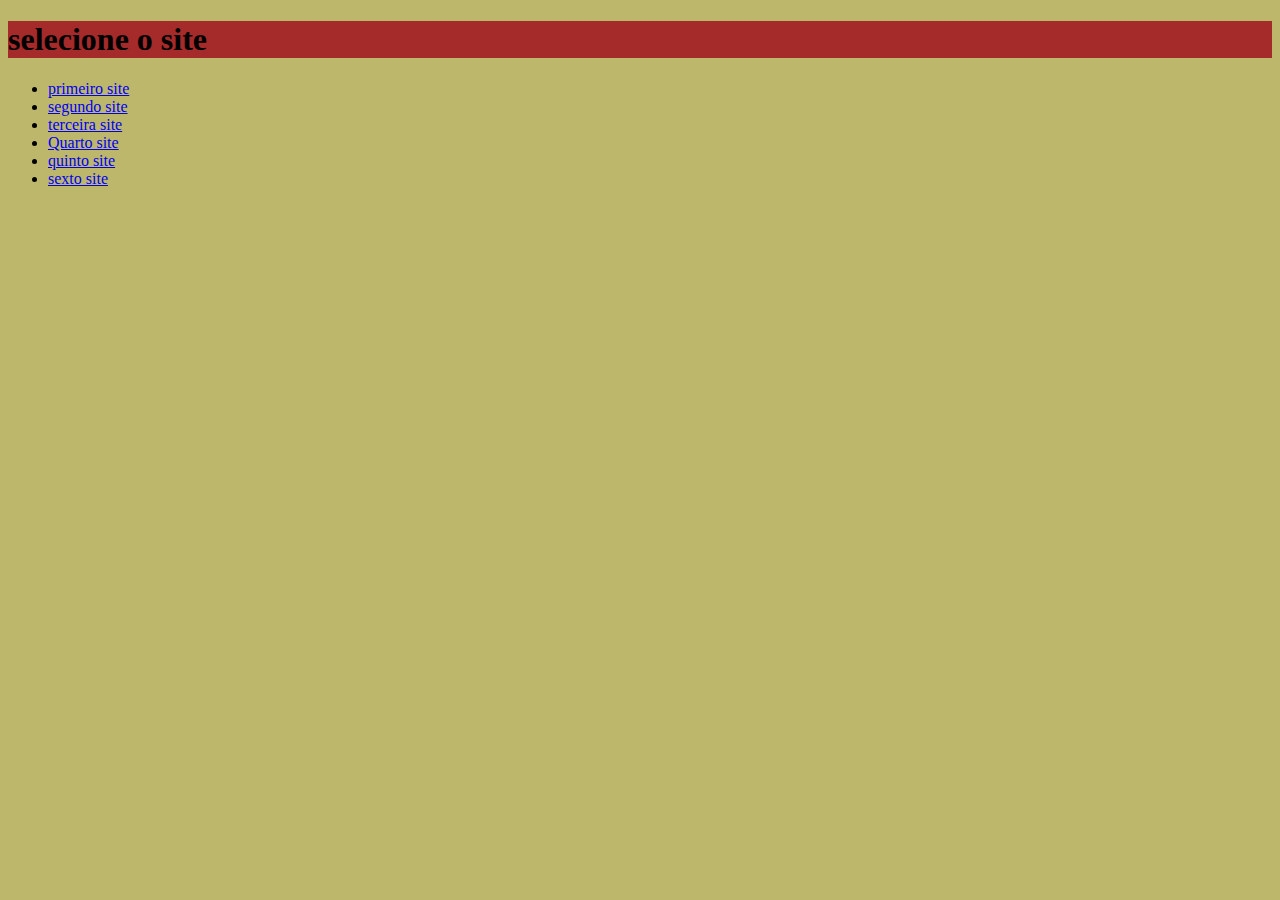
<file: index.html>
<!DOCTYPE html>
<html lang="ptbr">
<head>
    <meta charset="UTF-8">
    <meta http-equiv="X-UA-Compatible" content="IE=edge">
    <meta name="viewport" content="width=device-width, initial-scale=1.0">
    <title>atividades em html</title>
    <link rel="stylesheet" type="text/css" href="estilo.css">
</head>
<body>
    <h1> selecione o site </h1>
    <ul>
        <li><a href="gangster1 (1).html">primeiro site</a></li>
        <li><a href="Pagina/index.html">segundo site</a></li>
        <li><a href="ufc.html">terceira site</a></li>
        <li><a href="css_interno/index.html">Quarto site</a></li>
        <li><a href="formulario .html">quinto site</a></li>
        <li><a href="leste europeu .html">sexto site </a> </li>
    </ul>
    
</body>
</html>
</file>
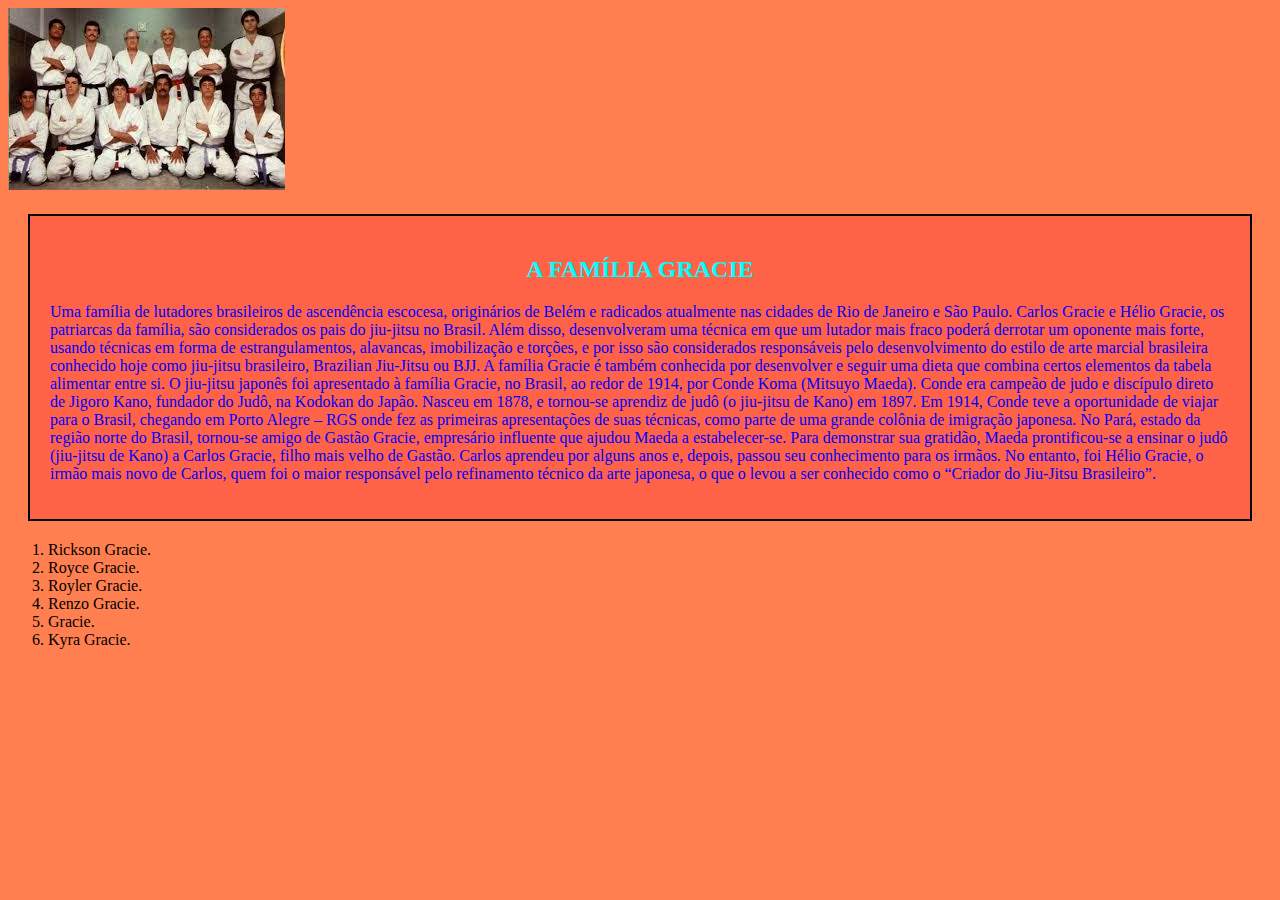
<file: css_interno/index.html>
<!DOCTYPE html>
<html lang="ptbr">
<head>
    <meta charset="UTF-8">
    <meta http-equiv="X-UA-Compatible" content="IE=edge">
    <meta name="viewport" content="width=device-width, initial-scale=1.0">
    <title>familia gracie</title>
    <link rel="stylesheet" type="text/css" href="estilo.css"  

</head>
<img src="download.jpeg">
</head>
<body>


    </head>
    <body>
         
          
    
    <div class="luta">
    <h2>A FAMÍLIA GRACIE</h2>
    <p>Uma família de lutadores brasileiros de ascendência escocesa, originários de Belém e radicados atualmente nas cidades de Rio de Janeiro e São Paulo.

        Carlos Gracie e Hélio Gracie, os patriarcas da família, são considerados os pais do jiu-jitsu no Brasil. Além disso, desenvolveram uma técnica em que um lutador mais fraco poderá derrotar um oponente mais forte, usando técnicas em forma de estrangulamentos, alavancas, imobilização e torções, e por isso são considerados responsáveis pelo desenvolvimento do estilo de arte marcial brasileira conhecido hoje como jiu-jitsu brasileiro, Brazilian Jiu-Jitsu ou BJJ.
        A família Gracie é também conhecida por desenvolver e seguir uma dieta que combina certos elementos da tabela alimentar entre si.

O jiu-jitsu japonês foi apresentado à família Gracie, no Brasil, ao redor de 1914, por Conde Koma (Mitsuyo Maeda). Conde era campeão de judo e discípulo direto de Jigoro Kano, fundador do Judô, na Kodokan do Japão. Nasceu em 1878, e tornou-se aprendiz de judô (o jiu-jitsu de Kano) em 1897.

Em 1914, Conde teve a oportunidade de viajar para o Brasil, chegando em Porto Alegre – RGS onde fez as primeiras apresentações de suas técnicas, como parte de uma grande colônia de imigração japonesa. No Pará, estado da região norte do Brasil, tornou-se amigo de Gastão Gracie, empresário influente que ajudou Maeda a estabelecer-se.

Para demonstrar sua gratidão, Maeda prontificou-se a ensinar o judô (jiu-jitsu de Kano) a Carlos Gracie, filho mais velho de Gastão. Carlos aprendeu por alguns anos e, depois, passou seu conhecimento para os irmãos. No entanto, foi Hélio Gracie, o irmão mais novo de Carlos, quem foi o maior responsável pelo refinamento técnico da arte japonesa, o que o levou a ser conhecido como o “Criador do Jiu-Jitsu Brasileiro”.
    </p>
    </div> 
    
    
     
    
    
    <ol type="1">
     
        <li> Rickson Gracie.</li>
           <li>Royce Gracie.</li> 
           <li> Royler Gracie.</li> 
            <li>Renzo Gracie.</li>
           <li>Gracie.</li>
           <li> Kyra Gracie.</li>
         

    </ol>
 
</head>
<body>







<body>

     
</body>
</html>
</file>
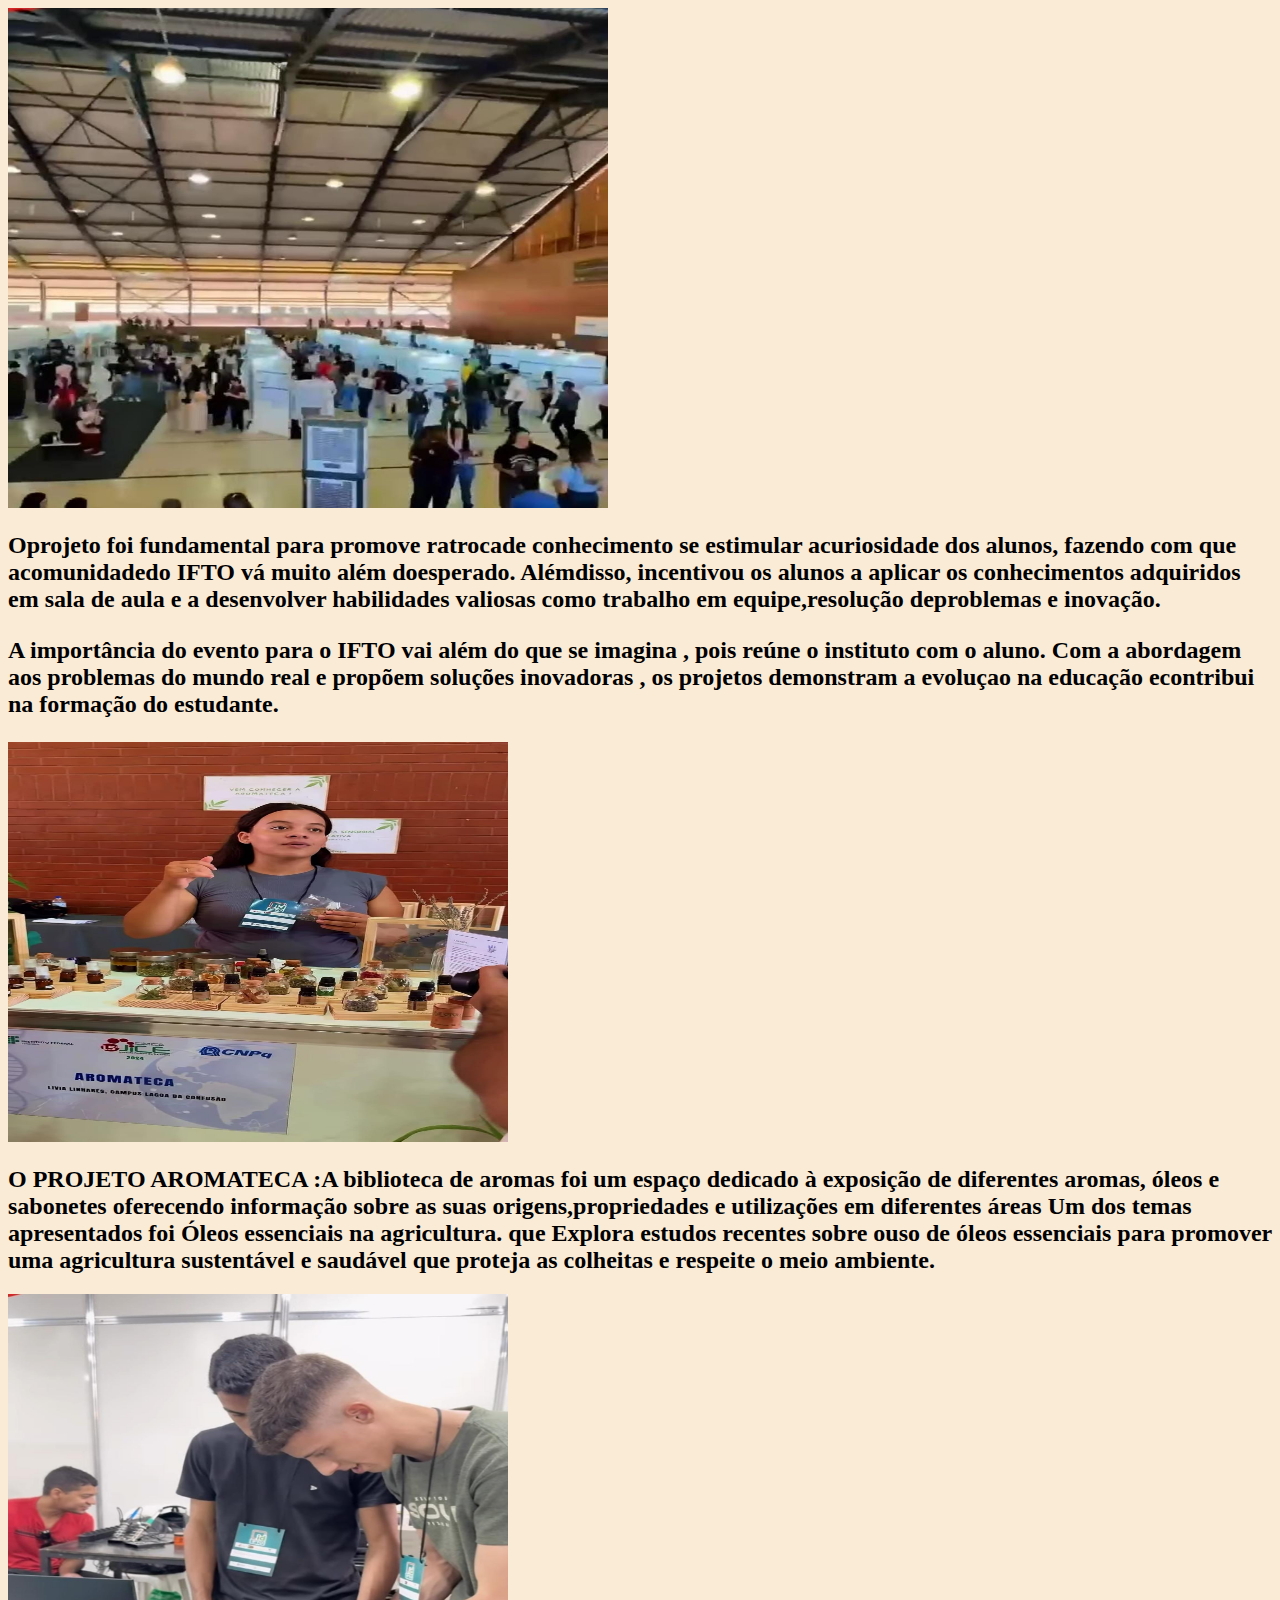
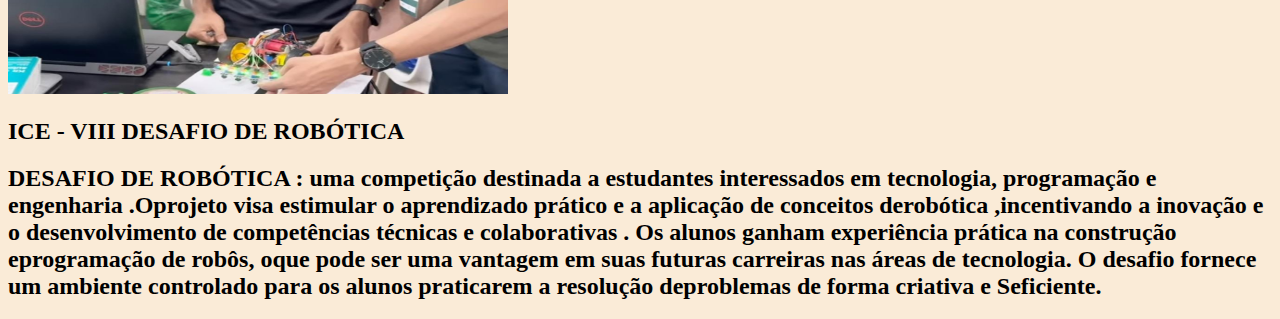
<file: Pagina/index.html>
<!DOCTYPE html>
<html lang="en">
<head>
    <meta charset="UTF-8">
    <meta http-equiv="X-UA-Compatible" content="IE=edge">
    <meta name="viewport" content="width=device-width, initial-scale=1.0">
    <title>identidade ifto 2024</title>
</head> 
<body style="background-color: antiquewhite;">
    
    
    <img width="600" height="500" src="imagem/ inicio.jpg">
    <h2 style="color: black;">Oprojeto foi fundamental para promove ratrocade conhecimento se estimular acuriosidade dos alunos,
        fazendo com que acomunidadedo IFTO vá muito além doesperado. Alémdisso, 
        incentivou os alunos a aplicar os conhecimentos adquiridos em sala de aula e a desenvolver habilidades valiosas como trabalho em 
        equipe,resolução deproblemas e inovação.
    <p>A importância do evento para o IFTO vai além do que se imagina , 
        pois reúne o instituto com o aluno. Com a abordagem aos problemas do mundo real e propõem soluções inovadoras , 
        os projetos demonstram a evoluçao na educação econtribui na formação do estudante.</p></h2>
<img width="500" height="400" src="imagem/WhatsApp Image 2024-10-23 at 08.41.34.jpeg">

    <h2 style="color: black;" > O PROJETO AROMATECA :A biblioteca de aromas foi um espaço dedicado à exposição de diferentes aromas,
         óleos e sabonetes oferecendo informação sobre as suas origens,propriedades e utilizações em diferentes áreas Um dos temas apresentados foi Óleos essenciais na agricultura.
        que Explora estudos recentes sobre ouso de óleos essenciais para promover uma agricultura sustentável e saudável que proteja as colheitas e respeite o meio ambiente. </h2>
<IMG width="500"  height="400"  src="imagem/WhatsApp Image 2024-10-23 at 08.38.42.jpeg" >

<H2>ICE - VIII DESAFIO DE ROBÓTICA </H2>

<H2>DESAFIO DE ROBÓTICA : uma competição destinada a estudantes interessados em tecnologia, 
    programação e engenharia .Oprojeto visa estimular o aprendizado prático e a aplicação de conceitos derobótica ,incentivando a inovação e o desenvolvimento de competências técnicas e colaborativas . 
    Os alunos ganham experiência prática na construção eprogramação de robôs, oque pode ser uma vantagem em suas  futuras carreiras nas áreas de tecnologia.
    O desafio fornece um ambiente controlado para os alunos praticarem a resolução deproblemas de forma criativa e Seficiente.</H2>





</body>
</html>
</file>
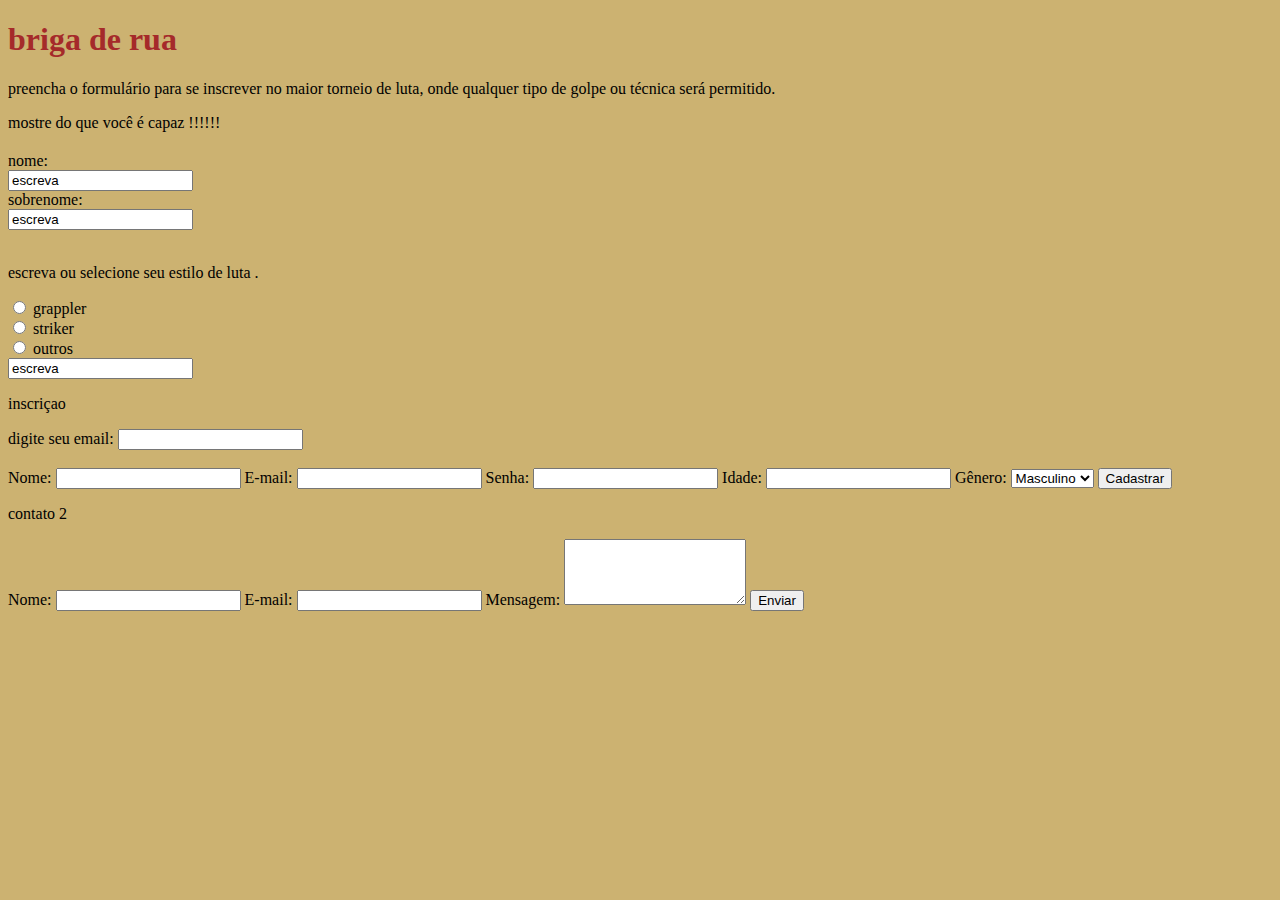
<file: formulario .html>
<!DOCTYPE html>
<html lang="ptbr">
<head>
    <meta charset="UTF-8">
    <meta http-equiv="X-UA-Compatible" content="IE=edge">
    <meta name="viewport" content="width=device-width, initial-scale=1.0">
    <title>Formulári para briga de rua</title>
    <link rel="stylesheet" type="text/css" href="formulario.css">
    
</head>
<h1>briga de rua </h1>
<body>
    <p>preencha o formulário para se inscrever no maior torneio de luta,
         onde qualquer tipo de golpe ou técnica será permitido.<p>
         mostre do que você é capaz !!!!!!</p>
    <h2></h2>

<form action="/action_page.php">
  <label for="fname">nome:</label><br>
  <input type="text" id="fname" name="fname" value="escreva"><br>
  <label for="lname">sobrenome:</label><br>
  <input type="text" id="lname" name="lname" value="escreva"><br><br>
  <p>escreva ou selecione seu estilo de luta . </p>

  <input type="radio" id="html" name="fav_language" value="html">
  <label for="html">grappler</label><br>
  <input type="radio" id="css" name="fav_language" value="">
  <label for="css">striker</label><br>
  <input type="radio" id="javascript" name="fav_language" value="JavaScript">
  <label for="javascript">outros</label>

  <label for="fname"></label><br>
  <input type="text" id="fname" name="fname" value="escreva"><br>
<p>inscriçao </p>
  <form action="/action_page.php">
    <label for="email">digite seu email:</label>
    <input type="email" id="email" name="email" required><br><br>
      

    <form action="/register" method="POST">
      <label for="name">Nome:</label>
      <input type="text" id="name" name="name" required>
  
      <label for="email">E-mail:</label>
      <input type="email" id="email" name="email" required>
  
      <label for="password">Senha:</label>
      <input type="password" id="password" name="password" required>
  
      <label for="age">Idade:</label>
      <input type="number" id="age" name="age">
  
      <label for="gender">Gênero:</label>
      <select id="gender" name="gender">
          <option value="male">Masculino</option>
          <option value="female">Feminino</option>
          <option value="other">Outro</option>
      </select>
  
      <button type="submit">Cadastrar</button>
  </form>

  <p> contato 2 </p>

  <form action="/contato" method="POST">
    <label for="name">Nome:</label>
    <input type="text" id="name" name="name" required>

    <label for="email">E-mail:</label>
    <input type="email" id="email" name="email" required>

    <label for="message">Mensagem:</label>
    <textarea id="message" name="message" rows="4" required></textarea>

    <button type="submit">Enviar</button>
</form>
     

  




</form> 

<p> </p>
    
    
</body>
</html>
</file>
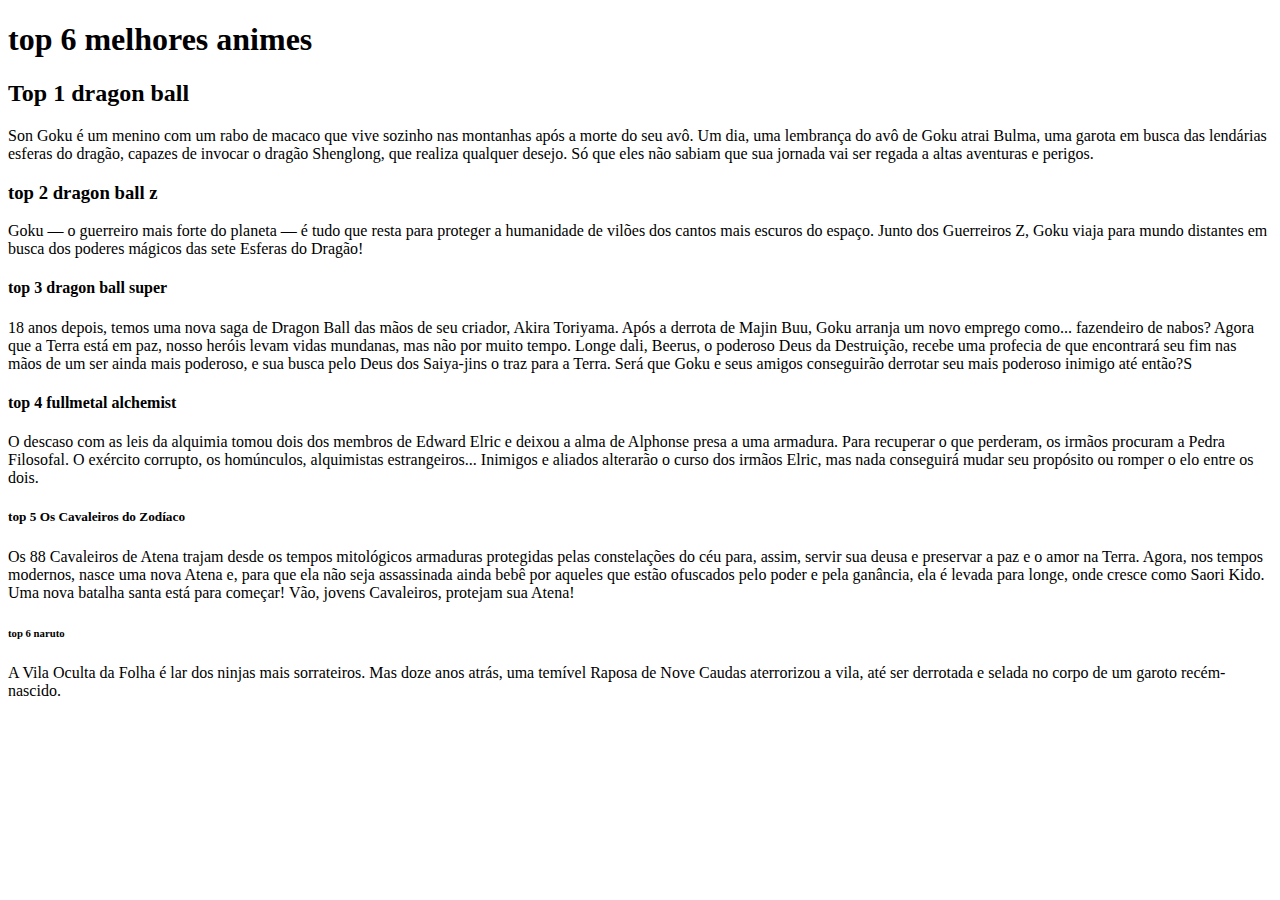
<file: gangster1 (1).html>
<!DOCTYPE html>
<html lang="pt">
<head>
    <meta charset="UTF-8">
    <meta http-equiv="X-UA-Compatible" content="IE=edge">
    <meta name="viewport" content="width=device-width, initial-scale=1.0">
    <title>gangster de beverly hills</title>
</head>
<body>
   <h1> top 6 melhores animes   </h1>
   <h2>Top 1 dragon ball</h2> 
   <p>Son Goku é um menino com um rabo de macaco que vive sozinho nas montanhas após a morte do seu avô. Um dia, uma lembrança do avô de Goku atrai Bulma, uma garota em busca das lendárias esferas do dragão, capazes de invocar o dragão Shenglong, que realiza qualquer desejo. Só que eles não sabiam que sua jornada vai ser regada a altas aventuras e perigos.</p>
   <h3>top 2 dragon ball z</h3>
   <p>Goku — o guerreiro mais forte do planeta — é tudo que resta para proteger a humanidade de vilões dos cantos mais escuros do espaço. Junto dos Guerreiros Z, Goku viaja para mundo distantes em busca dos poderes mágicos das sete Esferas do Dragão!</p>
<h4>top 3 dragon ball super</h4>
<p>18 anos depois, temos uma nova saga de Dragon Ball das mãos de seu criador, Akira Toriyama. Após a derrota de Majin Buu, Goku arranja um novo emprego como... fazendeiro de nabos? Agora que a Terra está em paz, nosso heróis levam vidas mundanas, mas não por muito tempo.

    Longe dali, Beerus, o poderoso Deus da Destruição, recebe uma profecia de que encontrará seu fim nas mãos de um ser ainda mais poderoso, e sua busca pelo Deus dos Saiya-jins o traz para a Terra. Será que Goku e seus amigos conseguirão derrotar seu mais poderoso inimigo até então?S</p>
<h4> top 4 fullmetal alchemist</h4>
<p>O descaso com as leis da alquimia tomou dois dos membros de Edward Elric e deixou a alma de Alphonse presa a uma armadura. Para recuperar o que perderam, os irmãos procuram a Pedra Filosofal. O exército corrupto, os homúnculos, alquimistas estrangeiros... Inimigos e aliados alterarão o curso dos irmãos Elric, mas nada conseguirá mudar seu propósito ou romper o elo entre os dois.</p>
<h5> top 5 Os Cavaleiros do Zodíaco </h5>
<p>Os 88 Cavaleiros de Atena trajam desde os tempos mitológicos armaduras protegidas pelas constelações do céu para, assim, servir sua deusa e preservar a paz e o amor na Terra. Agora, nos tempos modernos, nasce uma nova Atena e, para que ela não seja assassinada ainda bebê por aqueles que estão ofuscados pelo poder e pela ganância, ela é levada para longe, onde cresce como Saori Kido. Uma nova batalha santa está para começar! Vão, jovens Cavaleiros, protejam sua Atena!</p>
<h6>top 6 naruto</h6>
<p>A Vila Oculta da Folha é lar dos ninjas mais sorrateiros. Mas doze anos atrás, uma temível Raposa de Nove Caudas aterrorizou a vila, até ser derrotada e selada no corpo de um garoto recém-nascido.</p>


</p>
</body>
</html>
</file>
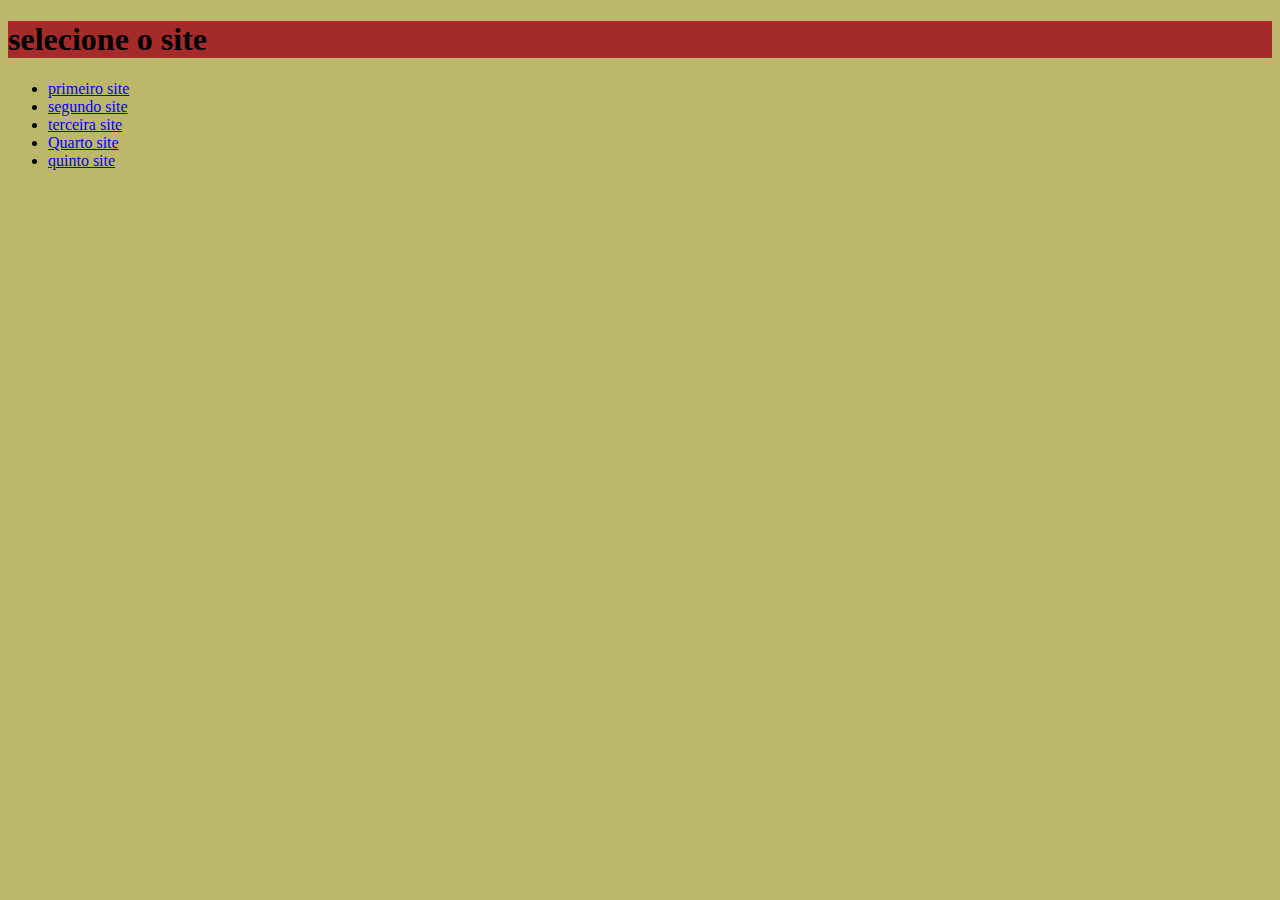
<file: index.html.html>
<!DOCTYPE html>
<html lang="ptbr">
<head>
    <meta charset="UTF-8">
    <meta http-equiv="X-UA-Compatible" content="IE=edge">
    <meta name="viewport" content="width=device-width, initial-scale=1.0">
    <title>atividades em html</title>
    <link rel="stylesheet" type="text/css" href="estilo.css">
</head>
<body>
    <h1> selecione o site </h1>
    <ul>
        <li><a href="gangster1 (1).html">primeiro site</a></li>
        <li><a href="Pagina/index.html">segundo site</a></li>
        <li><a href="ufc.html">terceira site</a></li>
        <li><a href="css_interno/index.html">Quarto site</a></li>
        <li><a href="formulario .html">quinto site</a></li>
    </ul>
    
</body>
</html>
</file>
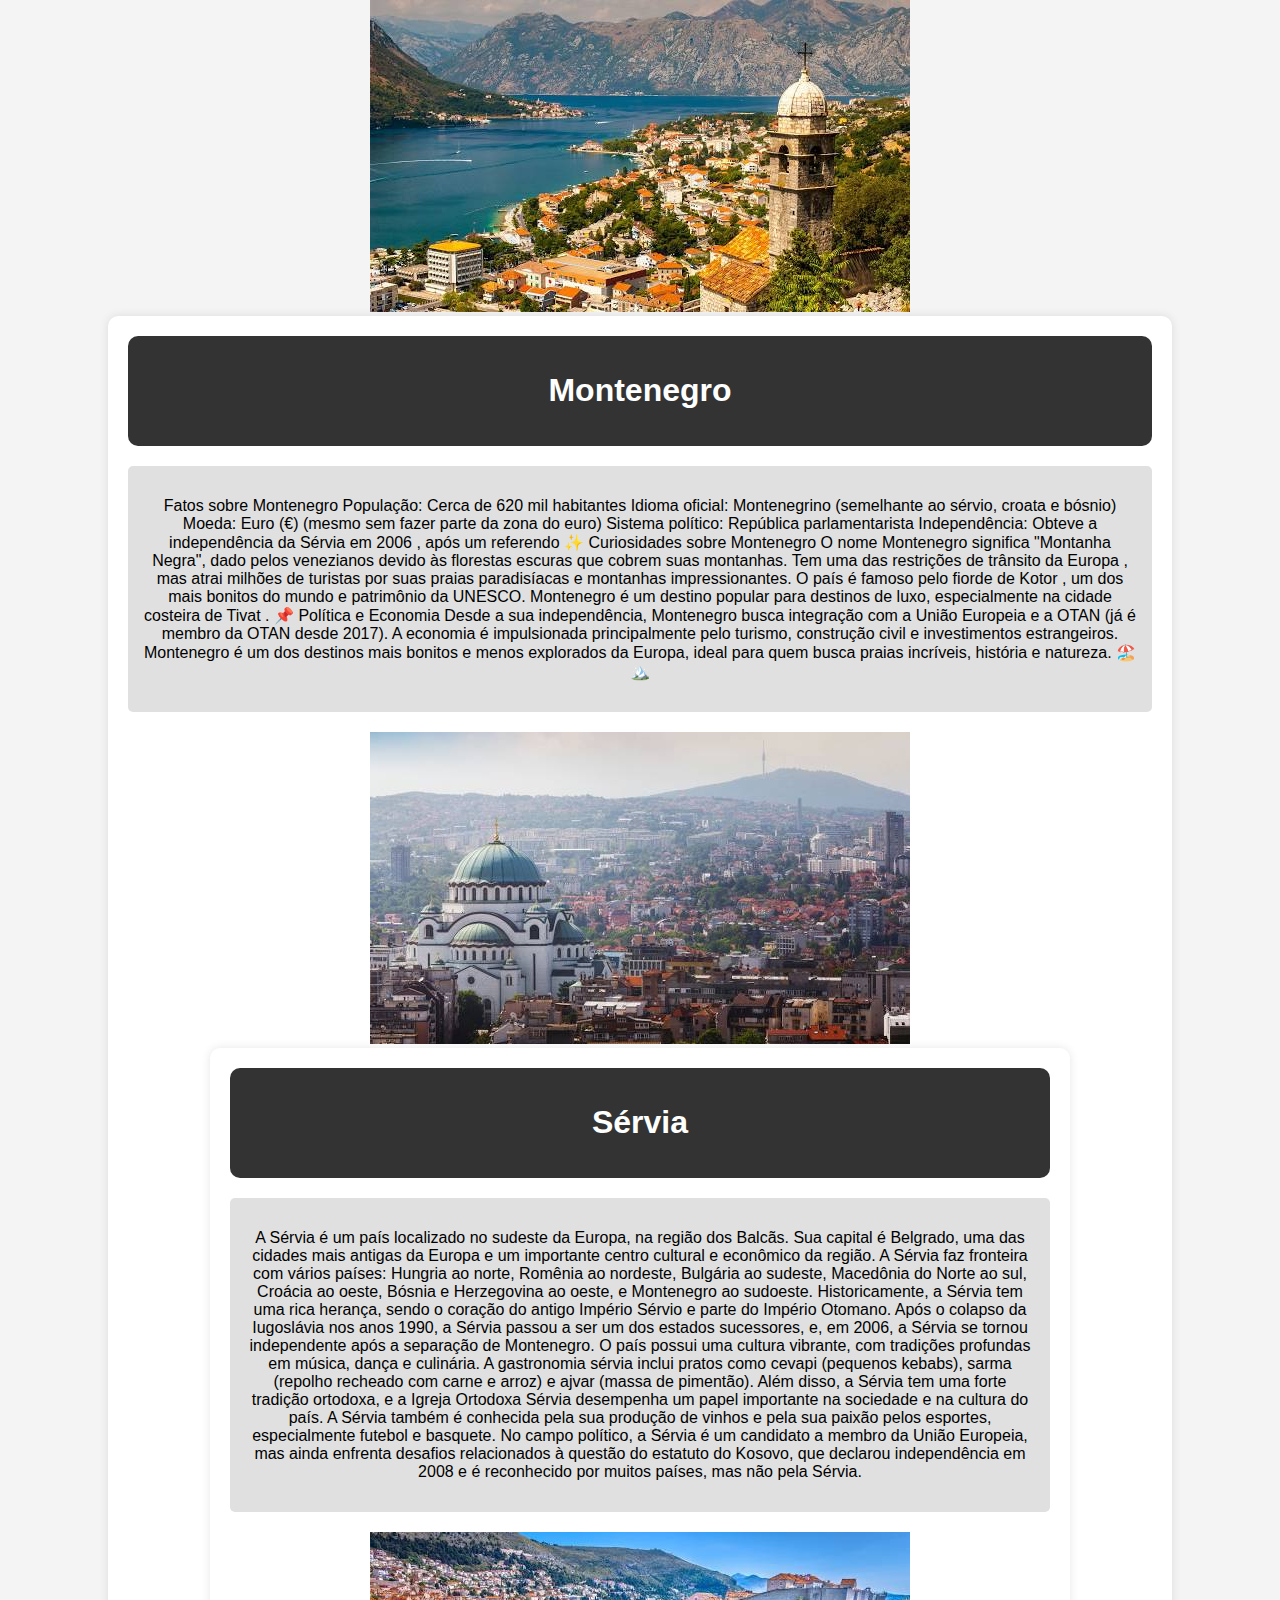
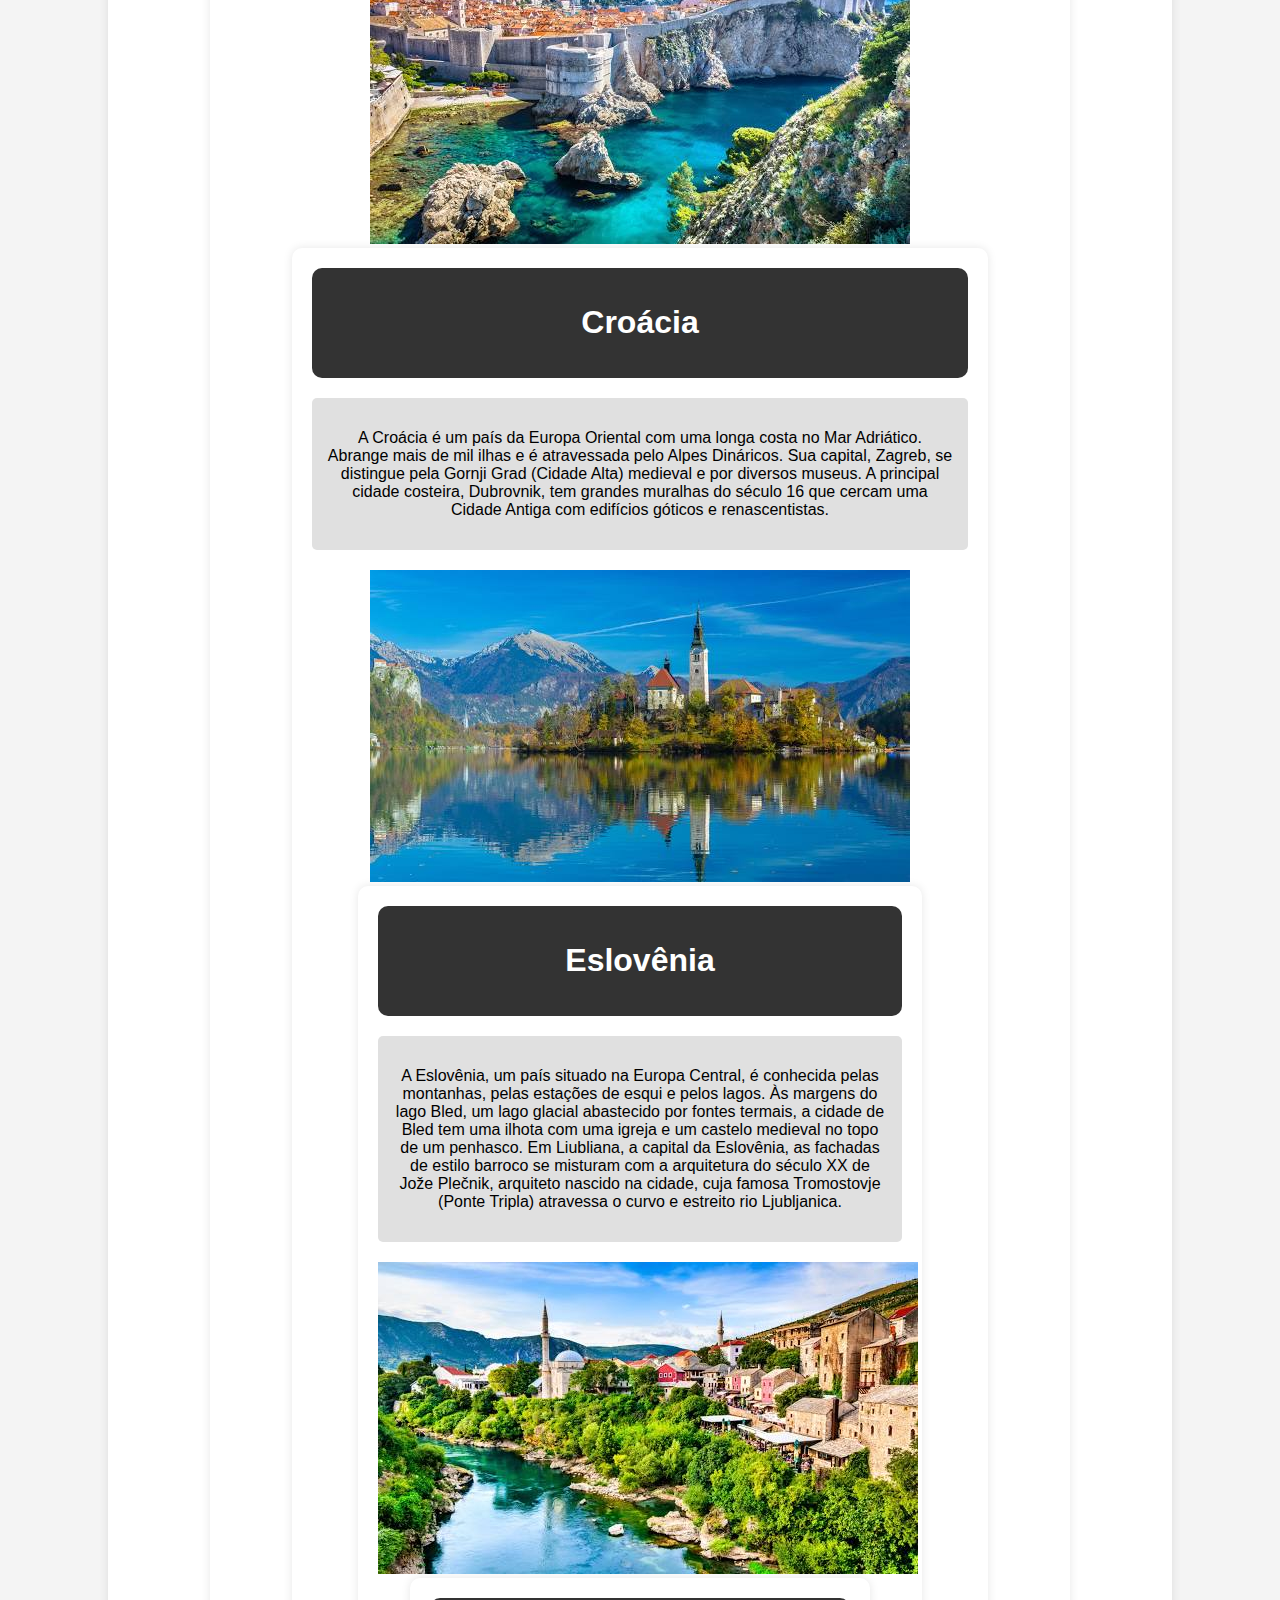
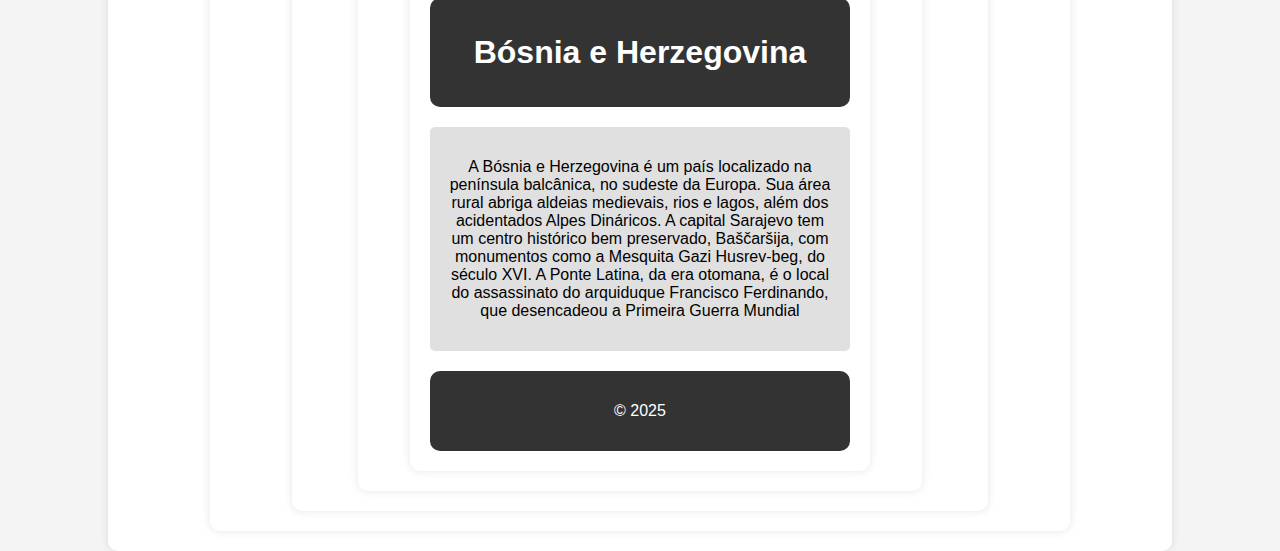
<file: leste europeu .html>
<!DOCTYPE html>
<html lang="en">
<head>
    <meta charset="UTF-8">
    <meta name="viewport" content="width=device-width, initial-scale=1.0">
    <title>alguns paise do leste europeu</title>
    <style>
          body {
            font-family: Arial, sans-serif;
            margin: 0;
            padding: 0;
            background-color: #f4f4f4;
            text-align: center;
        }
        .container {
            width: 80%;
            margin: auto;
            background: white;
            padding: 20px;
            border-radius: 10px;
            box-shadow: 0px 0px 10px rgba(0, 0, 0, 0.1);
        }
        .header, .footer {
            background-color: #333;
            color: white;
            padding: 15px;
            border-radius: 10px;
        }
        .content {
            margin: 20px 0;
            padding: 15px;
            background-color: #e0e0e0;
            border-radius: 5px;
        }
    </style>
</head>
<body>
    <img src="download.jpg" alt="">
    <div class="container">
        <div class="header">
            <h1>Montenegro </h1>
        </div>
        <div class="content">
            <p>  Fatos sobre Montenegro
                População: Cerca de 620 mil habitantes
                Idioma oficial: Montenegrino (semelhante ao sérvio, croata e bósnio)
                Moeda: Euro (€) (mesmo sem fazer parte da zona do euro)
                Sistema político: República parlamentarista
                Independência: Obteve a independência da Sérvia em 2006 , após um referendo
                ✨ Curiosidades sobre Montenegro
                O nome Montenegro significa "Montanha Negra", dado pelos venezianos devido às florestas escuras que cobrem suas montanhas.
                Tem uma das restrições de trânsito da Europa , mas atrai milhões de turistas por suas praias paradisíacas e montanhas impressionantes.
                O país é famoso pelo fiorde de Kotor , um dos mais bonitos do mundo e patrimônio da UNESCO.
                Montenegro é um destino popular para destinos de luxo, especialmente na cidade costeira de Tivat .
                📌 Política e Economia
                Desde a sua independência, Montenegro busca integração com a União Europeia e a OTAN (já é membro da OTAN desde 2017).
                A economia é impulsionada principalmente pelo turismo, construção civil e investimentos estrangeiros.
                Montenegro é um dos destinos mais bonitos e menos explorados da Europa, ideal para quem busca praias incríveis, história e natureza. 🏖️🏔️ </p>
        </div>
        <img src="2.jpg" alt="">

        <div class="container">
        <div class="header">
            <h1>Sérvia </h1>
        </div>
        <div class="content">
            <p>A Sérvia é um país localizado no sudeste da Europa, na região dos Balcãs. Sua capital é Belgrado, uma das cidades mais antigas da Europa e um importante centro cultural e econômico da região. A Sérvia faz fronteira com vários países: Hungria ao norte, Romênia ao nordeste, Bulgária ao sudeste, Macedônia do Norte ao sul, Croácia ao oeste, Bósnia e Herzegovina ao oeste, e Montenegro ao sudoeste.

                Historicamente, a Sérvia tem uma rica herança, sendo o coração do antigo Império Sérvio e parte do Império Otomano. Após o colapso da Iugoslávia nos anos 1990, a Sérvia passou a ser um dos estados sucessores, e, em 2006, a Sérvia se tornou independente após a separação de Montenegro.
                
                O país possui uma cultura vibrante, com tradições profundas em música, dança e culinária. A gastronomia sérvia inclui pratos como cevapi (pequenos kebabs), sarma (repolho recheado com carne e arroz) e ajvar (massa de pimentão). Além disso, a Sérvia tem uma forte tradição ortodoxa, e a Igreja Ortodoxa Sérvia desempenha um papel importante na sociedade e na cultura do país.
                
                A Sérvia também é conhecida pela sua produção de vinhos e pela sua paixão pelos esportes, especialmente futebol e basquete. No campo político, a Sérvia é um candidato a membro da União Europeia, mas ainda enfrenta desafios relacionados à questão do estatuto do Kosovo, que declarou independência em 2008 e é reconhecido por muitos países, mas não pela Sérvia.
                
                
                
                
                
                
                
                 </p>
        </div>

         <img src="3.jpg" alt="">
        <div class="container">
            <div class="header">
                <h1>Croácia </h1>
            </div>
        
           <div class="content">
                <p>A Croácia é um país da Europa Oriental com uma longa costa no Mar Adriático. Abrange mais de mil ilhas e é atravessada pelo Alpes Dináricos. Sua capital, Zagreb, se distingue pela Gornji Grad (Cidade Alta) medieval e por diversos museus. A principal cidade costeira, Dubrovnik, tem grandes muralhas do século 16 que cercam uma Cidade Antiga com edifícios góticos e renascentistas.</p>
        </div>
        <img src="4.jpg" alt="">
        <div class="container">
            <div class="header">
                <h1> Eslovênia </h1>
            </div>
            <div class="content">
                <p>A Eslovênia, um país situado na Europa Central, é conhecida pelas montanhas, pelas estações de esqui e pelos lagos. Às margens do lago Bled, um lago glacial abastecido por fontes termais, a cidade de Bled tem uma ilhota com uma igreja e um castelo medieval no topo de um penhasco. Em Liubliana, a capital da Eslovênia, as fachadas de estilo barroco se misturam com a arquitetura do século XX de Jože Plečnik, arquiteto nascido na cidade, cuja famosa Tromostovje (Ponte Tripla) atravessa o curvo e estreito rio Ljubljanica.</p>
            </div>
            <img src="5.jpg" alt="">
            <div class="container">
                <div class="header">
                    <h1> Bósnia e Herzegovina 
                         
                        </h1>

                </div>
                <div class="content">
                    <p>A Bósnia e Herzegovina é um país localizado na península balcânica, no sudeste da Europa. Sua área rural abriga aldeias medievais, rios e lagos, além dos acidentados Alpes Dináricos. A capital Sarajevo tem um centro histórico bem preservado, Baščaršija, com monumentos como a Mesquita Gazi Husrev-beg, do século XVI. A Ponte Latina, da era otomana, é o local do assassinato do arquiduque Francisco Ferdinando, que desencadeou a Primeira Guerra Mundial</p>
                </div>
                
        <div class="footer">
            <p>&copy;  2025</p>
        </div>
    </div>
    </div>
</body>
</html>
</file>
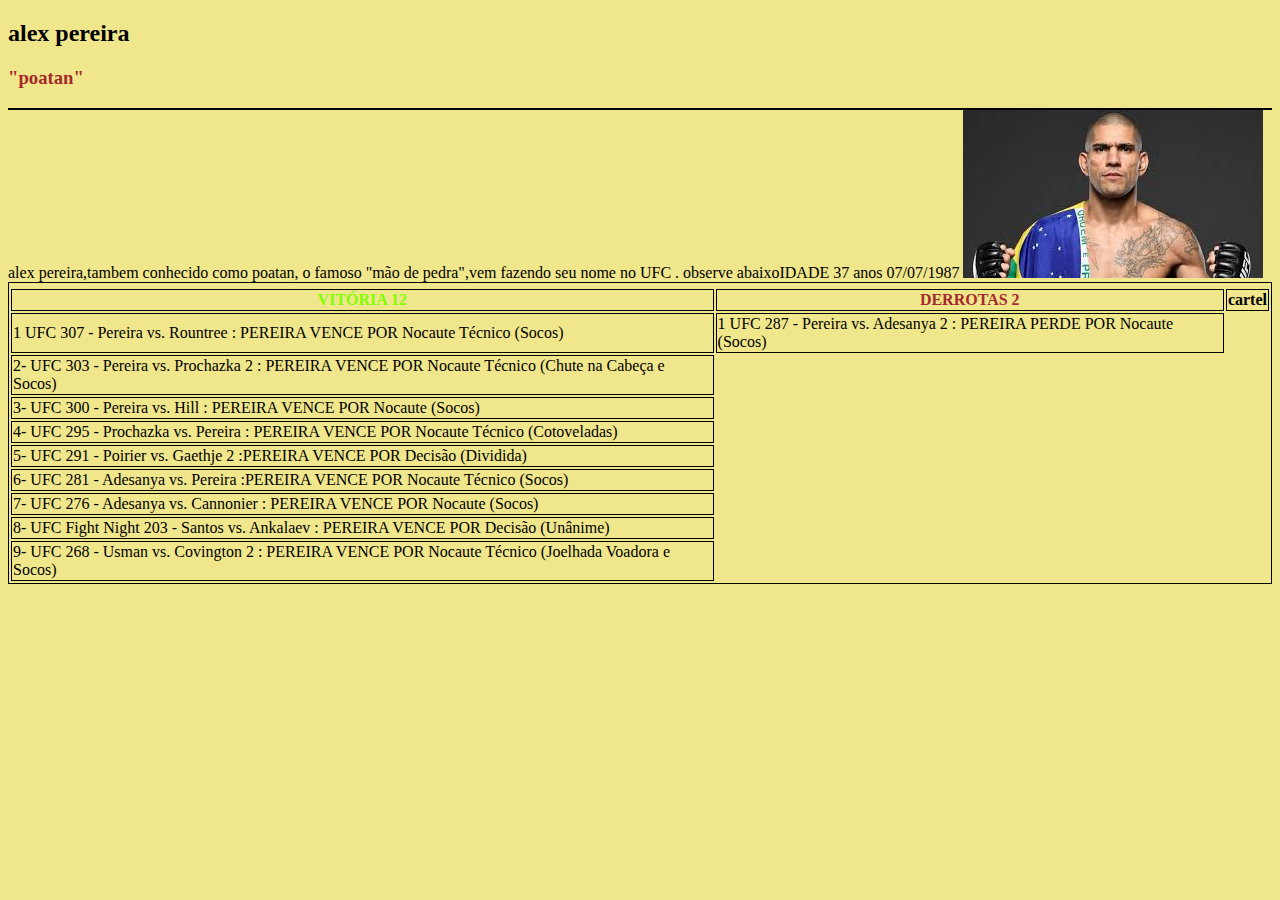
<file: ufc.html>
<!DOCTYPE html>
 <html lang="ptbr">
 <head>
    <meta charset="UTF-8">
    <meta http-equiv="X-UA-Compatible" content="IE=edge">
    <meta name="viewport" content="width=device-width, initial-scale=1.0">
    <title>os melhores do ufc 2024</title>
    <style>
        table, th, td {
            border:1px solid black;
          }
   
        body{
            background-color: khaki ;
        }
   </style> 
 <body>
    
</th>
    <h2>alex pereira</h2>
    <h3 style="color: brown;"> "poatan"</h3>
    
    <table style="width:100%">
    <table>
<tr>
 <tr>  alex pereira,tambem conhecido como poatan, o famoso "mão de pedra",vem  fazendo seu nome no UFC . observe abaixoIDADE 37 anos 07/07/1987  </tr>
    <th style="color: chartreuse;"> VITÓRIA 12   </th>
    <th style="color: brown;"> DERROTAS 2   </th>
    <th> cartel </th>

 <tr>
 <td>1 UFC 307 - Pereira vs. Rountree : PEREIRA VENCE POR Nocaute Técnico (Socos) </td>
 <TD>1 UFC 287 - Pereira vs. Adesanya 2 : PEREIRA PERDE POR Nocaute (Socos) </TD>
 </tr>
 <tr>
   <td>2- UFC 303 - Pereira vs. Prochazka 2 : PEREIRA VENCE POR Nocaute Técnico (Chute na Cabeça e Socos) </td>
   
</tr>
<tr>
    <TD>3- UFC 300 - Pereira vs. Hill : PEREIRA VENCE POR Nocaute (Socos) </TD>
</tr>
    <Td>4- UFC 295 - Prochazka vs. Pereira : PEREIRA VENCE POR Nocaute Técnico (Cotoveladas)</Td>
<TR>
    <TD>5- UFC 291 - Poirier vs. Gaethje 2 :PEREIRA VENCE POR Decisão (Dividida) </TD>
</TR>
<TR>
    <TD>6- UFC 281 - Adesanya vs. Pereira :PEREIRA VENCE POR Nocaute Técnico (Socos) </TD>
</TR>
<TR>
    <TD>7- UFC 276 - Adesanya vs. Cannonier : PEREIRA VENCE POR Nocaute (Socos) </TD>
</TR>
<TR>
    <Td>8- UFC Fight Night 203 - Santos vs. Ankalaev : PEREIRA VENCE POR Decisão (Unânime)</Td>
</TR>
<TR>
    <TD>9- UFC 268 - Usman vs. Covington 2 : PEREIRA VENCE POR Nocaute Técnico (Joelhada Voadora e Socos) </TD>
</TR>
<img src="[data-uri]" alt="">
     











    </table>
</file>
<file: estilo.css>
.menu {
     position:absolute;
     display: block;
    margin:0;
    padding:0;

}
.menu li {
      position: absolute;
    font-size: 24px ;
    top: auto;
    background-color: brown;


}

body {
    background-color: darkkhaki;
}
h1 {
    background-color: brown;
}
 li {
    <font color="purple">
 }
</file>
<file: css_interno/estilo.css>
p {
    color: blue;
}

h2 {
    color: aqua;
    text-align: center;
}

body {
    background-color: coral;
}
.luta {
    color: aqua;
}

#titulo {
    color: red;
}
.luta {
  background-color: tomato;
  color: white;
  border: 2px solid black;
  margin: 20px;
  padding: 20px;
}
</file>
<file: formulario.css>
h1 {
    color: brown;
}
body {
    background-color: rgb(204, 178, 113);
  }
</file>
